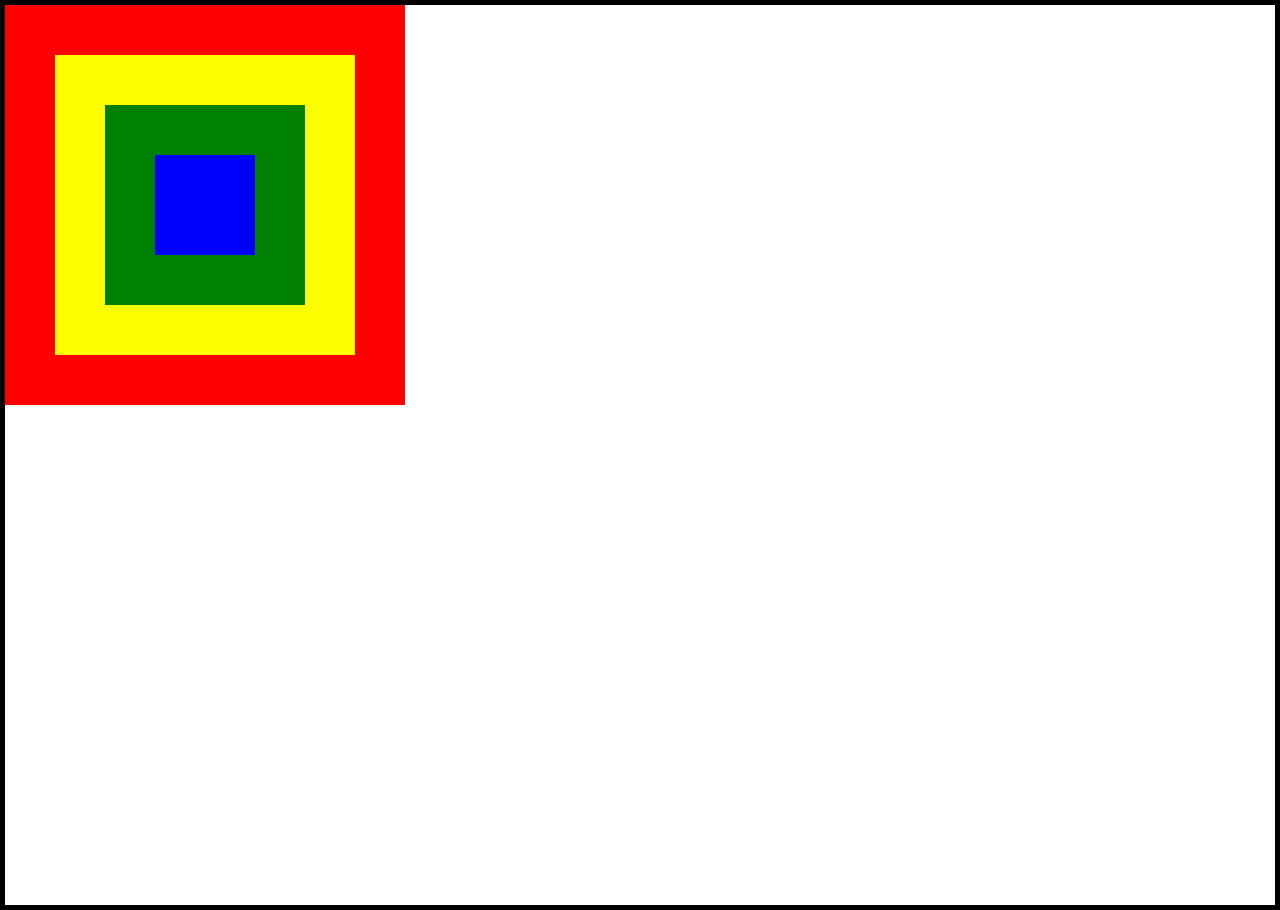
<file: index.html>
<!DOCTYPE html>
<html lang="en">
<head>
  <meta charset="UTF-8">
  <title>CSS Positioning Exercise</title>
  <link rel="stylesheet" href="style.css">
</head>
<body>
<!-- Don't change anything here! -->
<div class="one">
  <div class="two">
    <div class="three">
      <div class="four"></div>
    </div>
  </div>
</div>
</body>
</html>
</file>
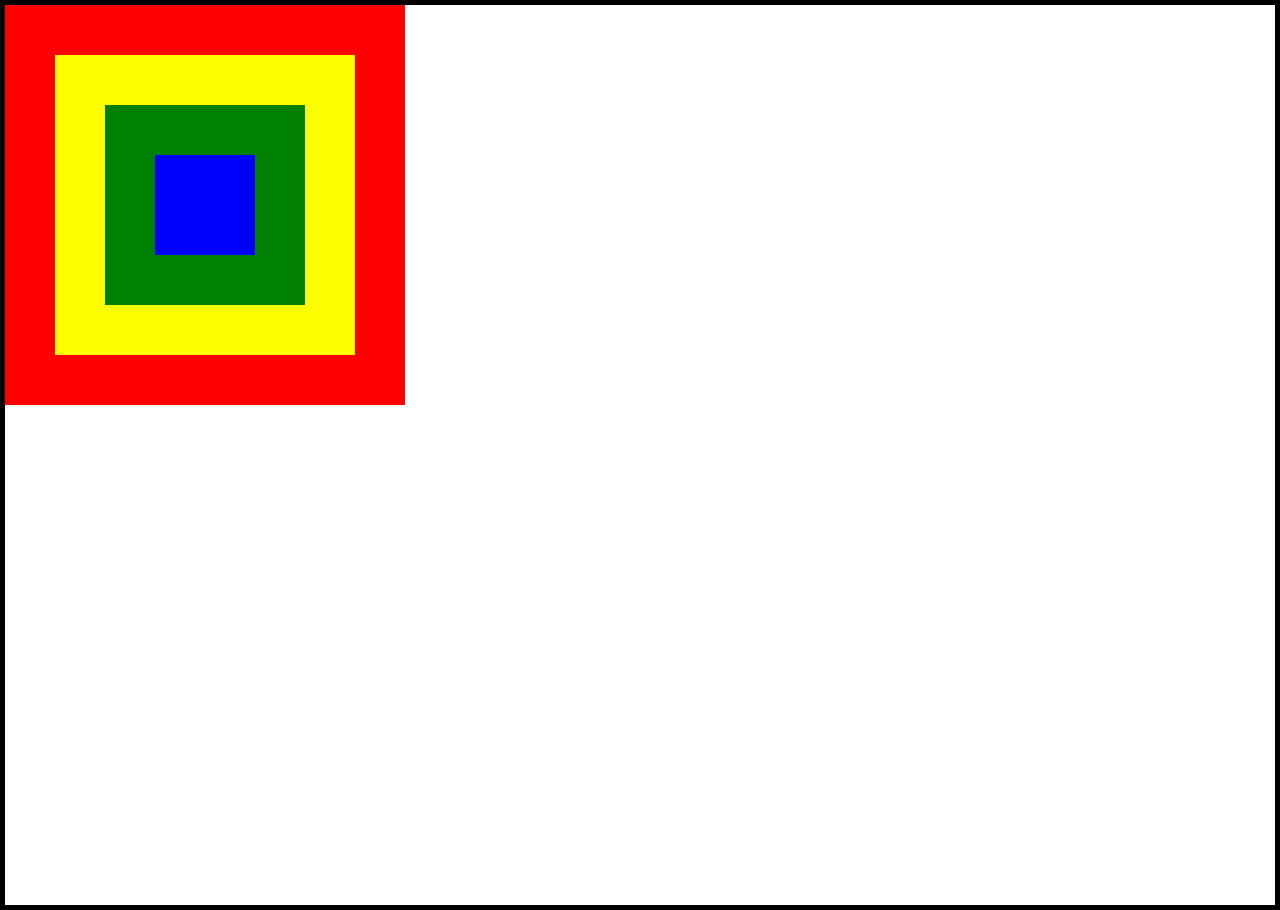
<file: MySolutions/index.html>
<!DOCTYPE html>
<html lang="en">
<head>
  <meta charset="UTF-8">
  <title>CSS Positioning Exercise</title>
  <link rel="stylesheet" href="style1.css">
</head>
<body>
  <!-- Don't change anything here! -->
  <div class="one">
    <div class="two">
      <div class="three">
        <div class="four"></div>
      </div>
    </div>
  </div>
</body>
</html>
</file>
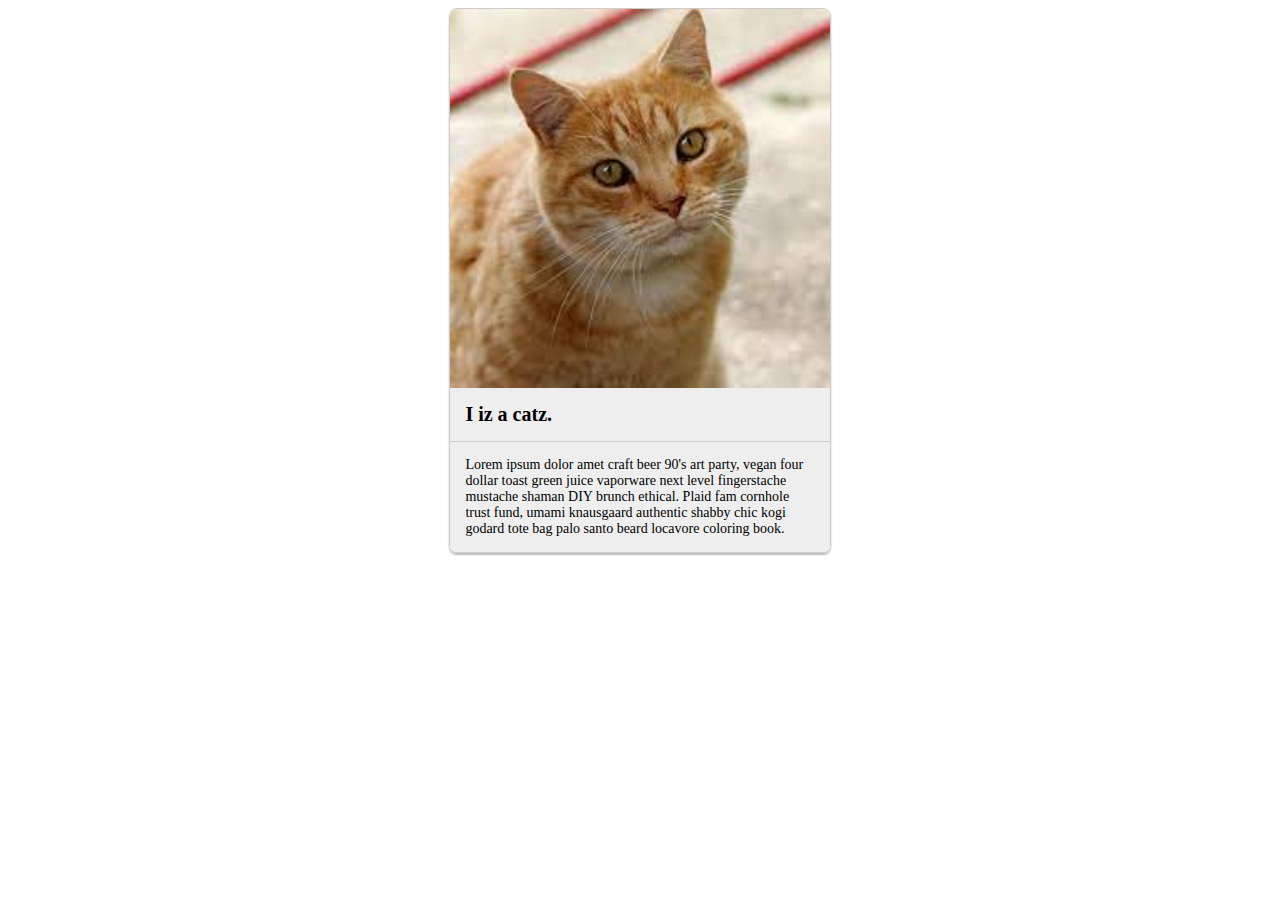
<file: CSS_Mocks/Mock2/index.html>
<!DOCTYPE html>
<html lang="en">
<head>
  <meta charset="UTF-8">
  <meta name="viewport" content="width=device-width, initial-scale=1.0">
  <meta http-equiv="X-UA-Compatible" content="ie=edge">
  <title>Document</title>
  <link rel="stylesheet" href="style.css">
</head>
<body>
<!--<button>Sign Up</button>-->

<div class="card">
  <div class="img"></div>
  <div class="title">I iz a catz.</div>
  
  <div class="description">Lorem ipsum dolor amet craft beer 90's art party, vegan four dollar
    toast green juice vaporware next level fingerstache mustache shaman
    DIY brunch ethical. Plaid fam cornhole trust fund, umami knausgaard
    authentic shabby chic kogi godard tote bag palo santo beard
    locavore coloring book. </div>
</div>
</file>
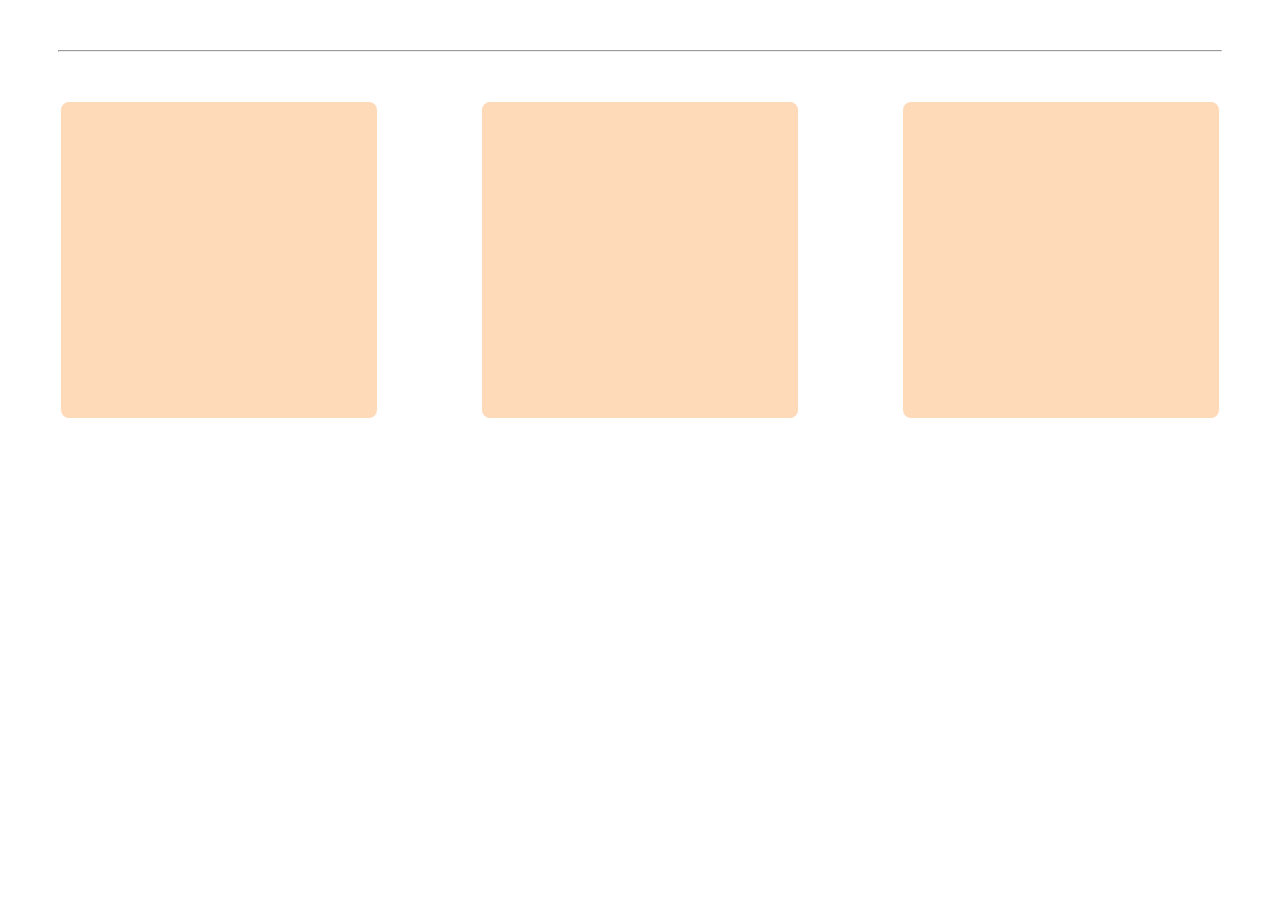
<file: CSS_Mocks/Mock3/index.html>
<!DOCTYPE html>
<html lang="en">
<head>
  <meta charset="UTF-8">
  <meta name="viewport" content="width=device-width, initial-scale=1.0">
  <meta http-equiv="X-UA-Compatible" content="ie=edge">
  <title>Document</title>
  <link rel="stylesheet" href="style.css">
</head>
<body>
</div>
<hr>
<div class="tiles">
  <div class="tile">
    <div class="img-wrapper img-1">
    </div>
    <div class="caption">
      NOM NOM NOM
    </div>
  </div>
  <div class="tile">
    <div class="img-wrapper img-2">
    </div>
    <div class="caption">
      WANNA DANCE?
    </div>
  </div>
  <div class="tile">
    <div class="img-wrapper img-3">
    </div>
    <div class="caption">
      HIGH FIVE!
    </div>
  </div>
</div>
</body>
</html>
</file>
<file: style.css>
body {
  margin: 0;
  border: 5px solid black;
  height: 100vh;
  position: relative;
}

.one {
  width: 400px;
  height: 400px;
  background-color: red;
}

.two {
  width: 300px;
  height: 300px;
  background-color: yellow;
}

.three {
  width: 200px;
  height: 200px;
  background-color: green;
}

.four {
  width: 100px;
  height: 100px;
  background-color: blue;
}
/* Exercise 1 */

 
.two,
.three,
.four {
  position: relative;
  top: 50px;
  left: 50px;
}


/* Exercise 2 */
/*
.four {
  position: absolute;
  right: 0;
}
*/

/* Exercise 3 */

/*
.one {
  position: relative;
}

.three {
  position: absolute;
  bottom: 0;
  right: -200px;
}

.four {
  position: absolute;
  bottom: 0;
}
*/

/* Exercise 4 */

/*
.one {
  position: relative;
}

.two,
.four {
  position: absolute;
  bottom: 0;
  right: 0;
}

.three {
  position: absolute;
  top: -100px;
  left: -100px;
}

*/
/* Exercise 5 */

/*
.two {
  position: fixed;
  bottom: 5px;
  right: 5px;
}

.three {
  position: absolute;
  top: -200px;
}

.four {
  position: fixed;
  top: 5px;
  left: 5px;
}

*/
</file>
<file: MySolutions/style1.css>
body {
  margin: 0;
  border: 5px solid black;
  height: 100vh;
  position: relative;
}

.one {
  width: 400px;
  height: 400px;
  background-color: red;
}

.two {
  width: 300px;
  height: 300px;
  background-color: yellow;
}

.three {
  width: 200px;
  height: 200px;
  background-color: green;
}

.four {
  width: 100px;
  height: 100px;
  background-color: blue;
}

 .two,
.three,
.four {
  position: relative;
  top: 50px;
  left: 50px;
}
</file>
<file: CSS_Mocks/Mock2/style.css>
hr {
    margin: 50px;
  }
  
  .card {
    width: 30%;
    border: 1px solid #ccc;
    border-radius: 8px;
    margin: 0 auto;
    box-shadow: 0px 2px 2px 0px #bbb;
  }
  
  .img {
    background-image: url("cat.jpeg");
    width: 100%;
    padding-bottom: 100%;
    background-size: cover;
    border-top-left-radius: 8px;
    border-top-right-radius: 8px;
  }
  
  .title {
    background-color: #eee;
    font-size: 20px;
    font-weight: bold;
    padding: 15px;
  }
  
  .description {
    padding: 15px;
    background-color: #eee;
    border-top: 1px solid #ccc;
    border-bottom-right-radius: 8px;
    border-bottom-left-radius: 8px;
    font-size: 14px;
  }

  
  .card:hover {
    cursor: pointer;
    background-color: white;
  }
</file>
<file: CSS_Mocks/Mock3/style.css>
hr {
    margin: 50px;
  }
  
  .tiles {
    display: flex;
    justify-content: space-around;
  }
  
  .tile {
    width: 300px;
    height: 300px;
    overflow: hidden;
    position: relative;
    border-radius: 8px;
    border: 8px solid peachpuff;
    background-color: peachpuff;
  }
  
  .img-wrapper {
    width: 100%;
    height: 100%;
    background-position: center;
    border-radius: 8px;
    background-size: cover;
  }
  
  .img-1 {
    background-image: url("http://24.media.tumblr.com/tumblr_m08m3bsvV61qf5ddxo1_500.gif");
    
  }
  
  .img-2 {
    background-image: url("https://i.kym-cdn.com/photos/images/newsfeed/000/155/738/tumblr_loi46pwYHq1qzcdjz.gif?1311973595");
  }
  
  .img-3 {
    background-image: url("https://media.tenor.com/TfEastYWiccAAAAC/highfive-jimmy-fallon.gif");
  }
  
  .caption {
    width: 100%;
    height: 100%;
    position: absolute;
    top: 300px;
    transition: top 0.6s;
    background-color: rgba(0, 0, 0, 0.6);
    color: white;
    display: flex;
    align-items: center;
    justify-content: center;
    font-size: 4rem;
    text-align: center;
    border-radius: 8px;
  }
  
  .tile:hover .caption {
    top: 0;
  }
</file>
